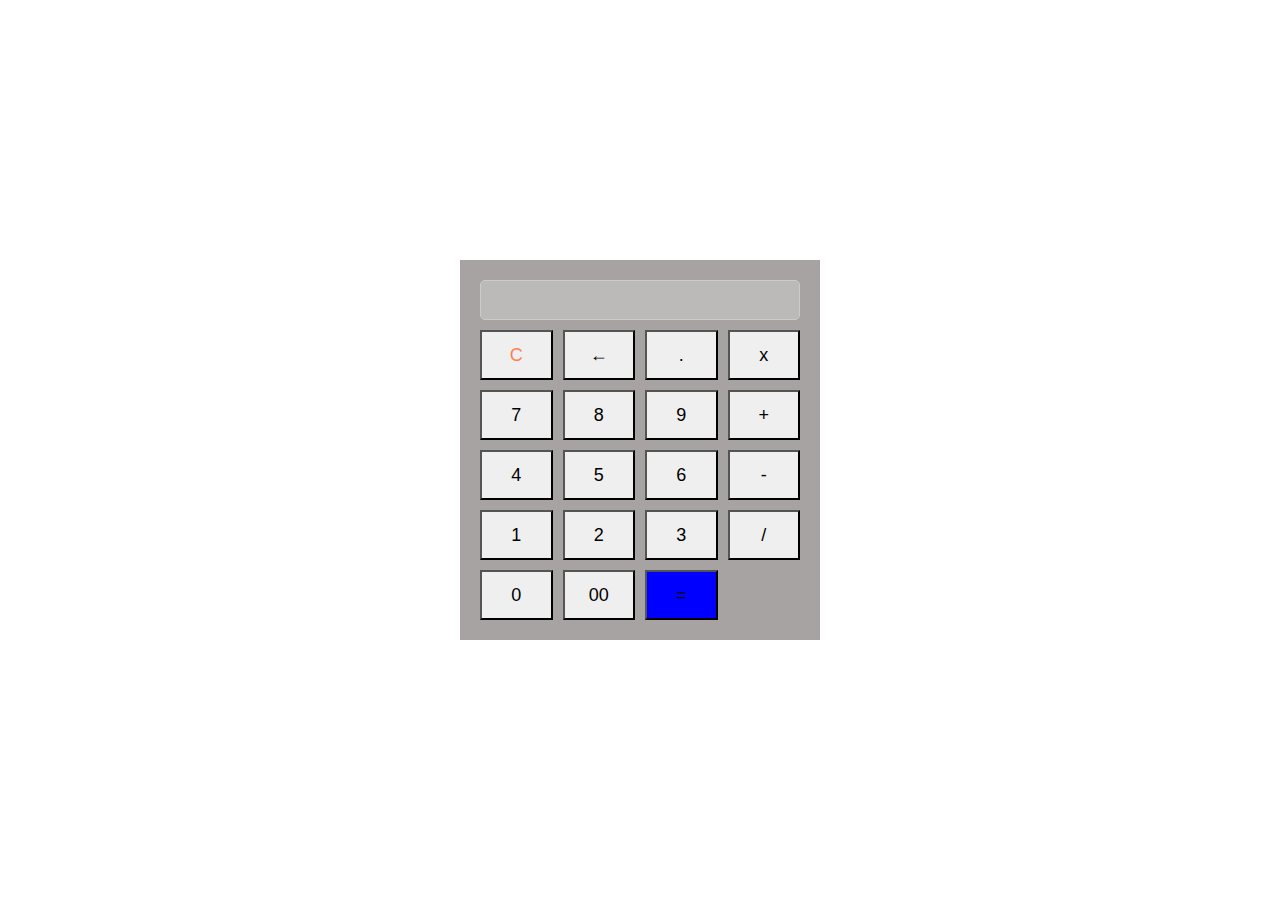
<file: Calculator_Task/index.html>
<html>

<head>
    <title>Calculator</title>
    <style>
        body {
            display: flex;
            justify-content: center;
            align-items: center;
            height: 100vh;
            /* background-color: #f4f4f4; */
            margin: 0;
        }

        .layout {
            background-color: rgb(167, 163, 163);
            color: white;
            border: 2px black;
            height: auto;
            width: 25vw;
            margin: 20px;
            padding: 20px;
        }

        #display {
            width: 100%;
            height: 40px;
            margin-bottom: 10px;
            text-align: right;
            padding-right: 10px;
            font-size: 24px;
            border: 1px solid #ccc;
            border-radius: 5px;
        }

        .buttons {
    display: grid;
    grid-template-columns: repeat(4, 1fr);
    gap: 10px;
}

.btn {
    width: 100%;
    height: 50px;
    font-size: 18px;
    /* border: 1px solid #ccc; */
    border-radius: 0px;
    cursor: pointer;
    /* transition: background-color 0.3s; */
}

.btn:hover {
    background-color: #ddd;
}
    </style>
</head>

<body>
    <div class="flex">
        <div class="layout">

            <input type="text" id="display" disabled>
            <div class="buttons">

                <button class="btn" onclick="clearDisplay()" style="color: coral;">C</button>
                <button class="btn" onclick="backspace()">←</button>
                <button class="btn" onclick="appendNumber('.')">.</button>
                <button class="btn" onclick="chooseOperation('x')">x</button>


                <button class="btn" onclick="appendNumber('7')">7</button>
                <button class="btn" onclick="appendNumber('8')">8</button>
                <button class="btn" onclick="appendNumber('9')">9</button>
                <button class="btn" onclick="chooseOperation('+')">+</button>
            
                <button class="btn" onclick="appendNumber('4')">4</button>
                <button class="btn" onclick="appendNumber('5')">5</button>
                <button class="btn" onclick="appendNumber('6')">6</button>
                <button class="btn" onclick="chooseOperation('-')">-</button>
            
                <button class="btn" onclick="appendNumber('1')">1</button>
                <button class="btn" onclick="appendNumber('2')">2</button>
                <button class="btn" onclick="appendNumber('3')">3</button>
                <button class="btn" onclick="chooseOperation('/')">/</button>
                
            
                <button class="btn" onclick="appendNumber('0')">0</button>
                <button class="btn" onclick="appendNumber('00')">00</button>
                
                <button class="btn"  onclick="compute()"  style="background-color: blue">=</button>
                
            </div>
       
    </div>
    <script src="script.js"></script>
</body>

</html>
</file>
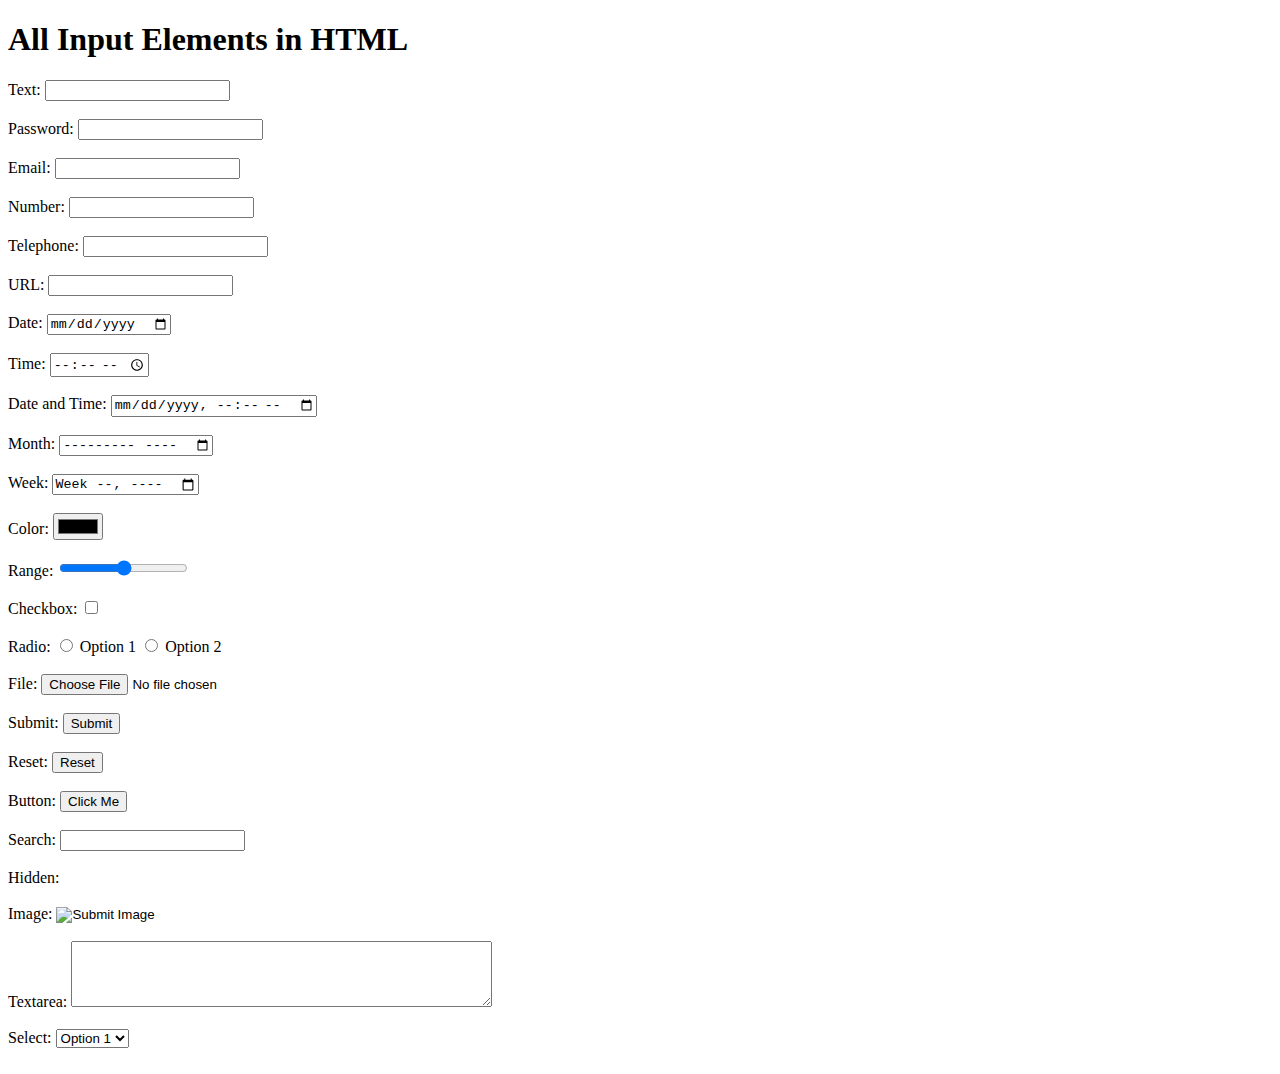
<file: Task_6_18-02-2023/All_inputs/index.html>
<!DOCTYPE html>
<html lang="en">
<head>
    <!-- <meta charset="UTF-8">
    <meta name="viewport" content="width=device-width, initial-scale=1.0"> -->
    <title>All Input Elements</title>
</head>
<body>
    <h1>All Input Elements in HTML</h1>
    <form>
        <!-- Text Input Field -->
        <label for="text">Text:</label>
        <input type="text" id="text" name="text"><br><br>


        <!-- Password input Field -->
        <label for="password">Password:</label>
        <input type="password" id="password" name="password"><br><br>

        <!-- Email input Field -->
        <label for="email">Email:</label>
        <input type="email" id="email" name="email"><br><br>

        <!-- Number Inpt Field -->
        <label for="number">Number:</label>
        <input type="number" id="number" name="number"><br><br>

        
        <label for="tel">Telephone:</label>
        <input type="tel" id="tel" name="tel"><br><br>

        <label for="url">URL:</label>
        <input type="url" id="url" name="url"><br><br>

       <!-- Date Field -->
        <label for="date">Date:</label>
        <input type="date" id="date" name="date"><br><br>

        <!-- Time Field -->
        <label for="time">Time:</label>
        <input type="time" id="time" name="time"><br><br>

       <!-- Date and Time Field -->
        <label for="datetime-local">Date and Time:</label>
        <input type="datetime-local" id="datetime-local" name="datetime-local"><br><br>

        <!-- Month and Year Calendar -->
        <label for="month">Month:</label>
        <input type="month" id="month" name="month"><br><br>

        <!-- Weekly Calendar -->
        <label for="week">Week:</label>
        <input type="week" id="week" name="week"><br><br>

        <!-- Color Input -->
        <label for="color">Color:</label>
        <input type="color" id="color" name="color"><br><br>

        
        <label for="range">Range:</label>
        <input type="range" id="range" name="range" min="0" max="100"><br><br>

        <!-- Checkbox field -->
        <label for="checkbox">Checkbox:</label>
        <input type="checkbox" id="checkbox" name="checkbox"><br><br>

        <!-- Radio Button field -->
        <label for="radio1">Radio:</label>
        <input type="radio" id="radio1" name="radio" value="1"> Option 1
        <input type="radio" id="radio2" name="radio" value="2"> Option 2<br><br>

        <!-- File Upload -->
        <label for="file">File:</label>
        <input type="file" id="file" name="file"><br><br>

       <!-- Submit Field -->
        <label for="submit">Submit:</label>
        <input type="submit" id="submit" name="submit" value="Submit"><br><br>

        <label for="reset">Reset:</label>
        <input type="reset" id="reset" name="reset" value="Reset"><br><br>

        <!-- Button Field -->
        <label for="button">Button:</label>
        <input type="button" id="button" name="button" value="Click Me"><br><br>

        <!-- Search field -->
        <label for="search">Search:</label>
        <input type="search" id="search" name="search"><br><br>

        <!-- Hidden the value field  -->
        <label for="hidden">Hidden:</label>
        <input type="hidden" id="hidden" name="hidden" value="hidden value"><br><br>

        <!-- Image Field -->
        <label for="image">Image:</label>
        <input type="image" id="image" name="image" src="https://via.placeholder.com/150" alt="Submit Image"><br><br>

        <!-- Text Area Field -->
        <label for="textarea">Textarea:</label>
        <textarea id="textarea" name="textarea" rows="4" cols="50"></textarea><br><br>

        <!-- Select Field -->
        <label for="select">Select:</label>
        <select id="select" name="select">
            <option value="option1">Option 1</option>
            <option value="option2">Option 2</option>
            <option value="option3">Option 3</option>
        </select><br><br>
    </form>
</body>
</html>
</file>
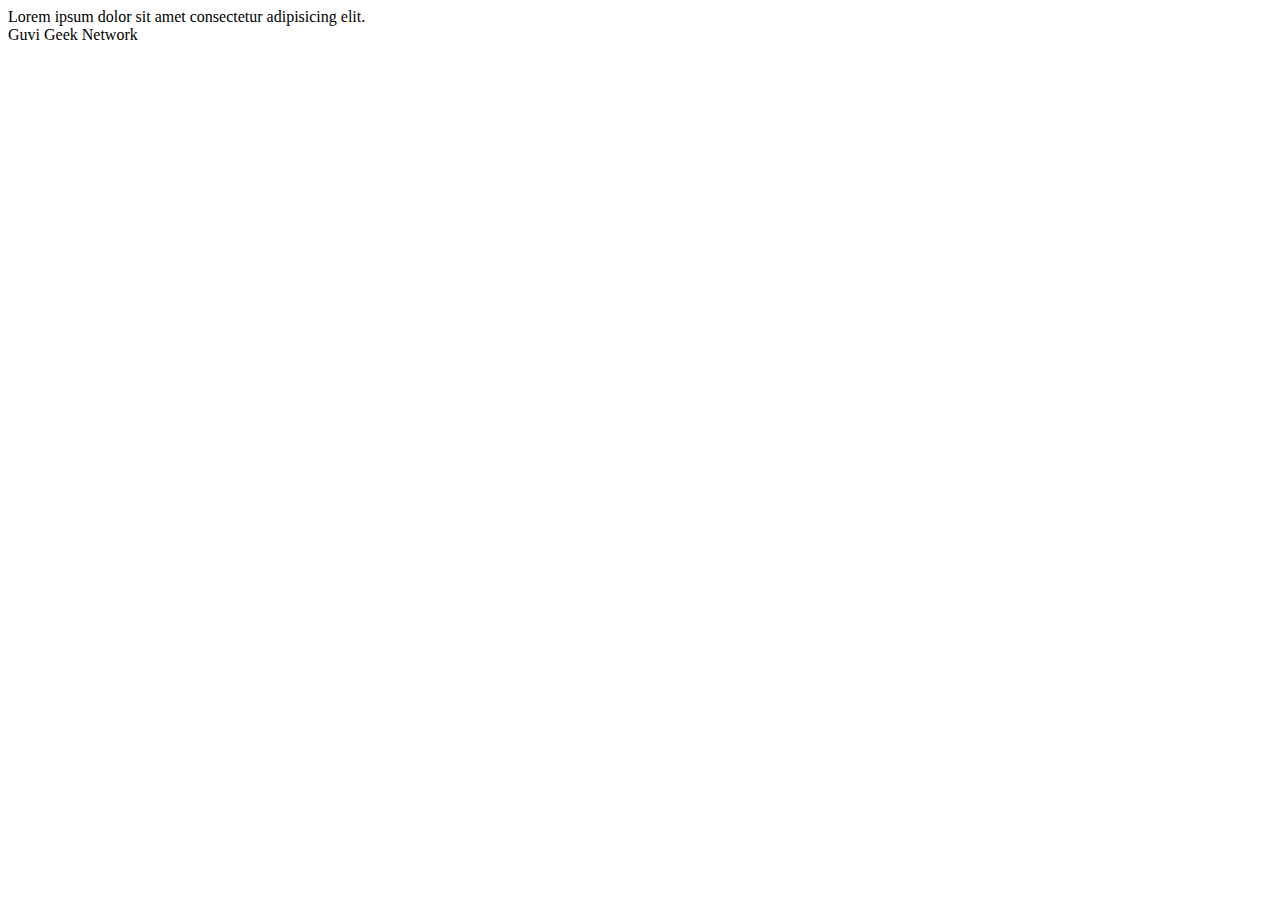
<file: Task_6_18-02-2023/Basic_Tags_1/index.html>
<html lang="en">

<head>
    <title>Document guvi</title>
</head>

<body>
    <div>
        Lorem ipsum dolor sit amet consectetur adipisicing elit.
    </div>
    <div>
        Guvi Geek Network
    </div>
</body>
</html>
</file>
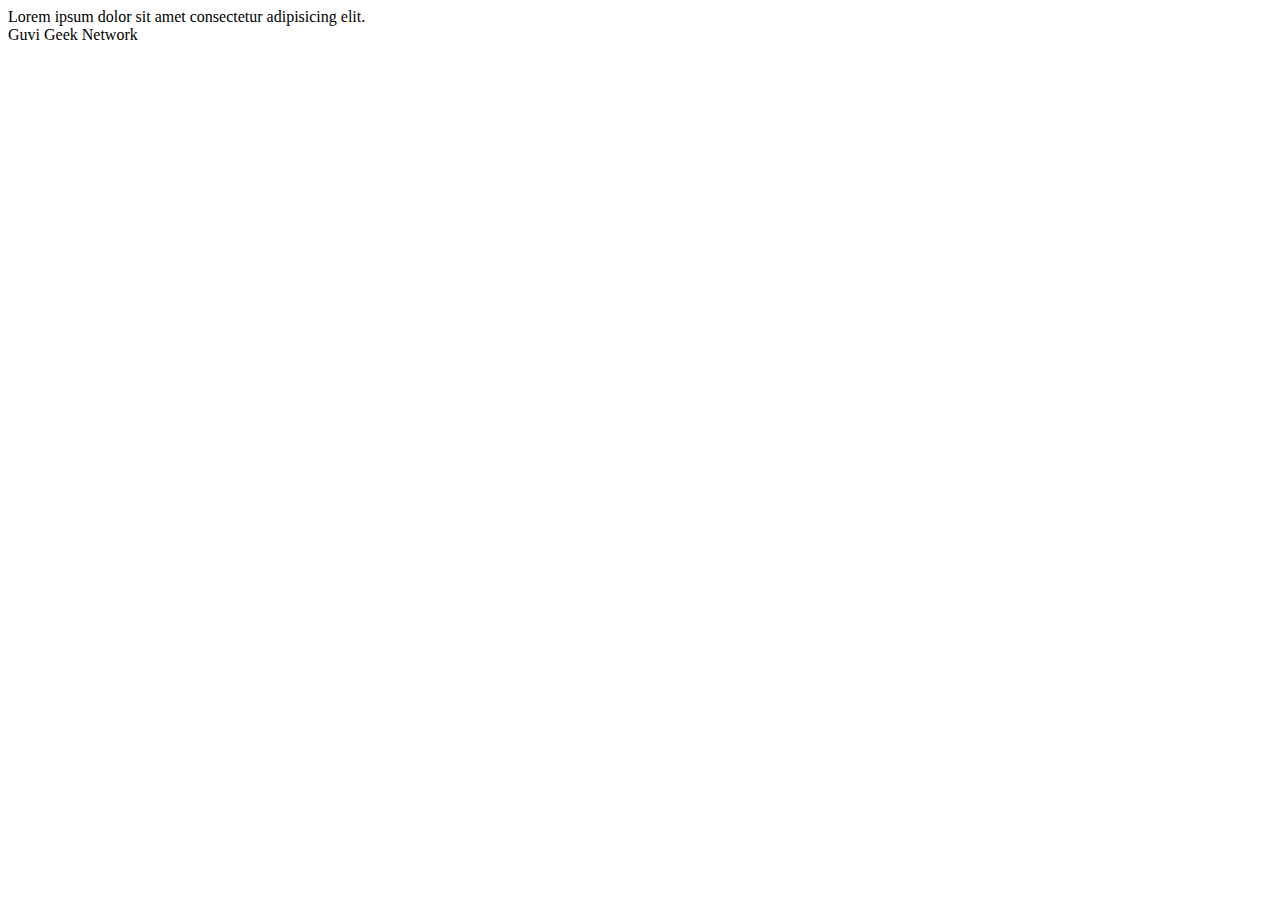
<file: Task_6_18-02-2023/Basic_Tags_2/index.html>
<html lang="en">

<head>
    <title>Document guvi</title>
</head>

<body>
    <div>
        Lorem ipsum dolor sit amet consectetur adipisicing elit.
    </div>
    <div>
        Guvi Geek Network
    </div>
</body>
</html>
</file>
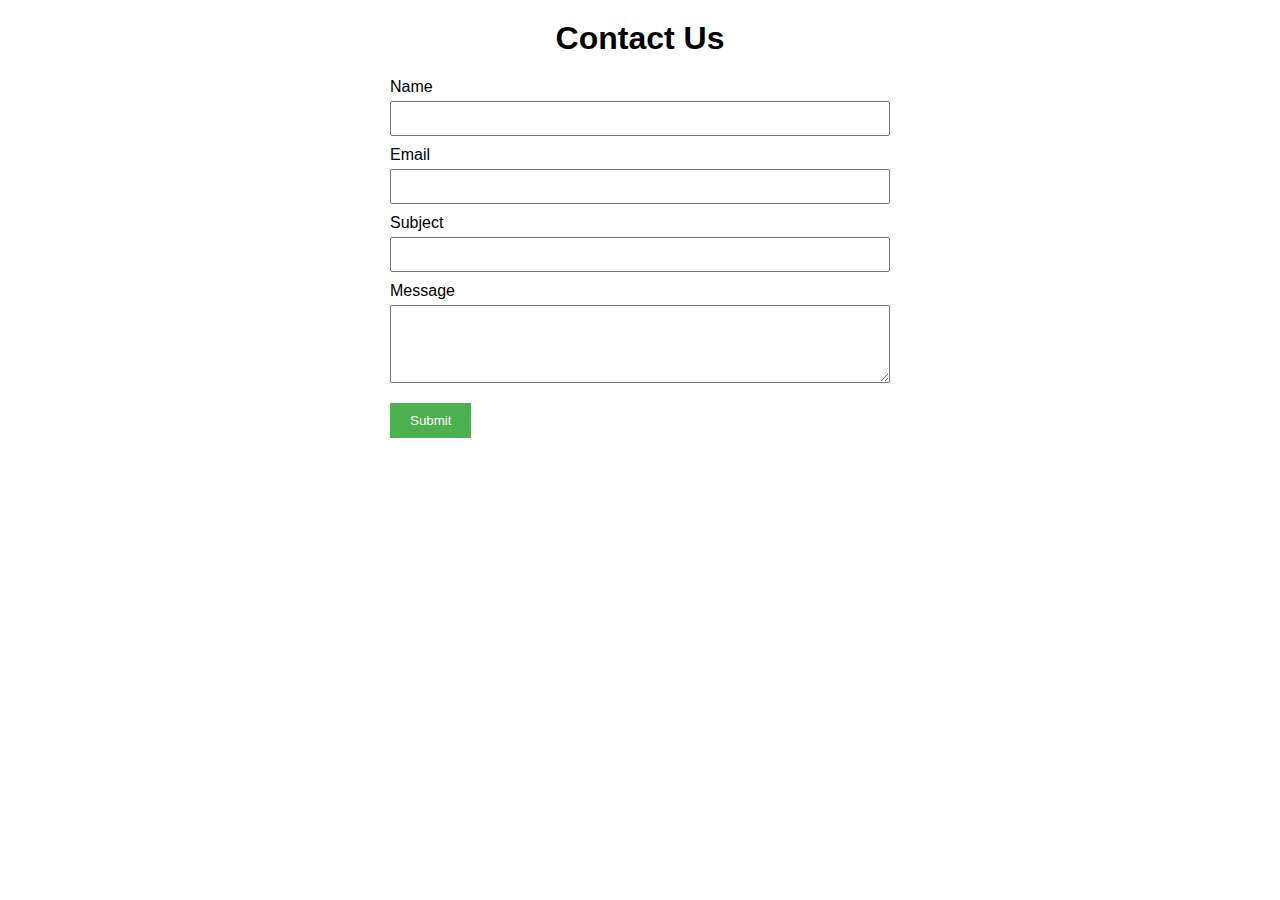
<file: Task_6_18-02-2023/Contact_Us/index.html>
<html>

<head>
    <title>Contact Us</title>

    <style>
        body {
            font-family: Arial, sans-serif;
            margin: 20px;
        }
        form {
            max-width: 500px;
            margin: auto;
        }
        label {
            display: block;
            margin-top: 10px;
        }
        input, textarea {
            width: 100%;
            padding: 8px;
            margin-top: 5px;
            box-sizing: border-box;
        }
        button {
            margin-top: 20px;
            padding: 10px 20px;
            background-color: #4CAF50;
            color: white;
            border: none;
            cursor: pointer;
        }
        button:hover {
            background-color: #45a049;
        }
    </style>
</head>

<body>
    <h1 Style="text-align:center">Contact Us</h1>
    <!-- Contact Us Form -->
    <form>
        <label for="name">Name</label>
    <input type="text" id="name" name="name" required>

    <label for="email">Email</label>
    <input type="email" id="email" name="email" required>

    <label for="subject">Subject</label>
    <input type="text" id="subject" name="subject" required>

    <label for="message">Message</label>
    <textarea id="message" name="message" rows="4" required></textarea>

    <button type="submit">Submit</button>

    </form>
</body>

</html>
</file>
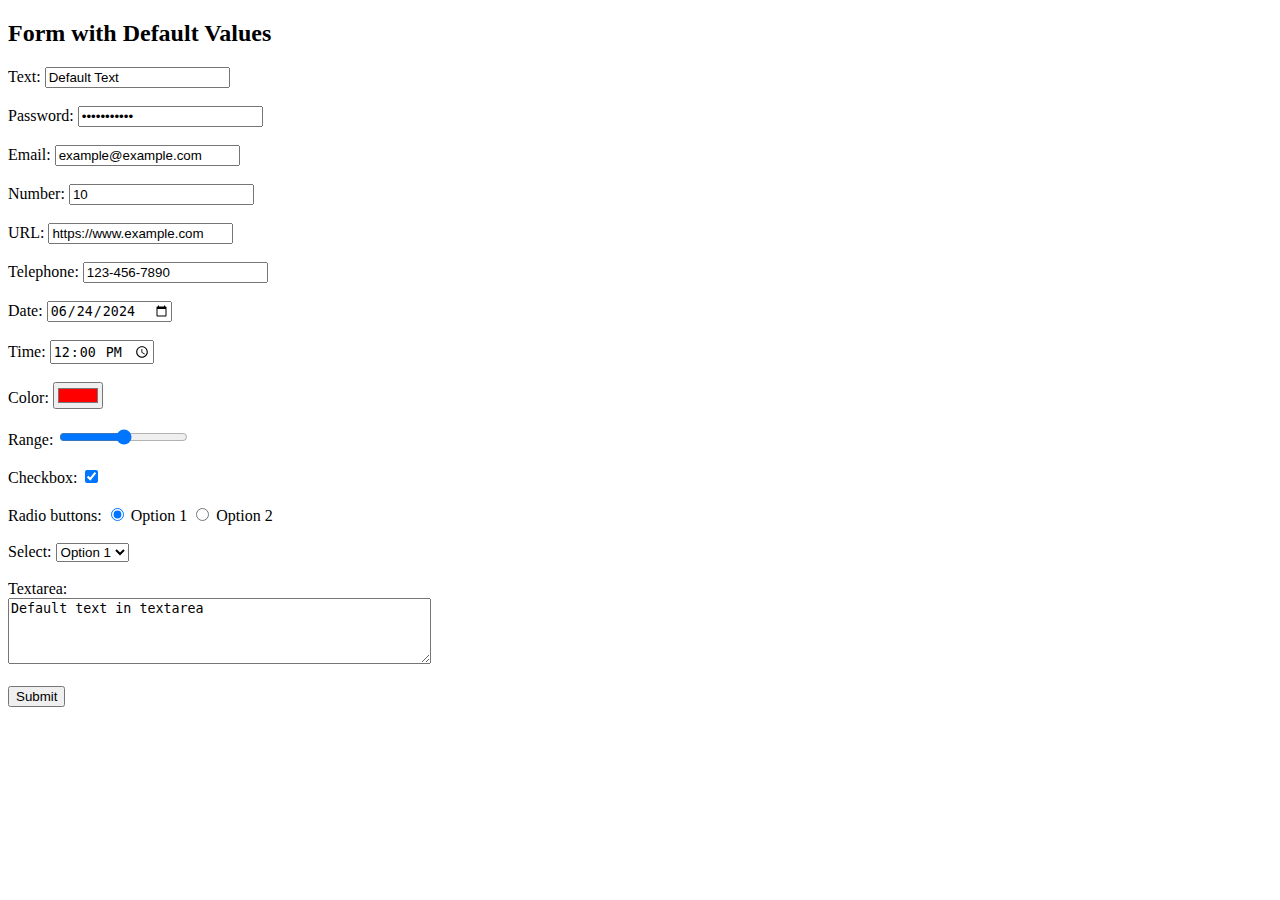
<file: Task_6_18-02-2023/Input_Tags/index.html>
<!DOCTYPE html>
<html>
<head>
    <title>Form with Default Values</title>
</head>
<body>

<h2>Form with Default Values</h2>

<form>
    <!-- Text input -->
    <label for="text">Text:</label>
    <input type="text" id="text" name="text" value="Default Text"><br><br>

    <!-- Password input -->
    <label for="password">Password:</label>
    <input type="password" id="password" name="password" value="password123"><br><br>

    <!-- Email input -->
    <label for="email">Email:</label>
    <input type="email" id="email" name="email" value="example@example.com"><br><br>

    <!-- Number input -->
    <label for="number">Number:</label>
    <input type="number" id="number" name="number" value="10"><br><br>

    <!-- URL input -->
    <label for="url">URL:</label>
    <input type="url" id="url" name="url" value="https://www.example.com"><br><br>

    <!-- Telephone input -->
    <label for="tel">Telephone:</label>
    <input type="tel" id="tel" name="tel" value="123-456-7890"><br><br>

    <!-- Date input -->
    <label for="date">Date:</label>
    <input type="date" id="date" name="date" value="2024-06-24"><br><br>

    <!-- Time input -->
    <label for="time">Time:</label>
    <input type="time" id="time" name="time" value="12:00"><br><br>

    <!-- Color input -->
    <label for="color">Color:</label>
    <input type="color" id="color" name="color" value="#ff0000"><br><br>

    <!-- Range input -->
    <label for="range">Range:</label>
    <input type="range" id="range" name="range" value="50" min="0" max="100"><br><br>

    <!-- Checkbox -->
    <label for="checkbox">Checkbox:</label>
    <input type="checkbox" id="checkbox" name="checkbox" checked><br><br>

    <!-- Radio buttons -->
    <label>Radio buttons:</label>
    <input type="radio" id="radio1" name="radio" value="option1" checked>
    <label for="radio1">Option 1</label>
    <input type="radio" id="radio2" name="radio" value="option2">
    <label for="radio2">Option 2</label><br><br>

    <!-- Select dropdown -->
    <label for="select">Select:</label>
    <select id="select" name="select">
        <option value="option1" selected>Option 1</option>
        <option value="option2">Option 2</option>
        <option value="option3">Option 3</option>
    </select><br><br>

    <!-- Textarea -->
    <label for="textarea">Textarea:</label><br>
    <textarea id="textarea" name="textarea" rows="4" cols="50">Default text in textarea</textarea><br><br>

    <!-- Submit button -->
    <input type="submit" value="Submit">
</form>

</body>
</html>
</file>
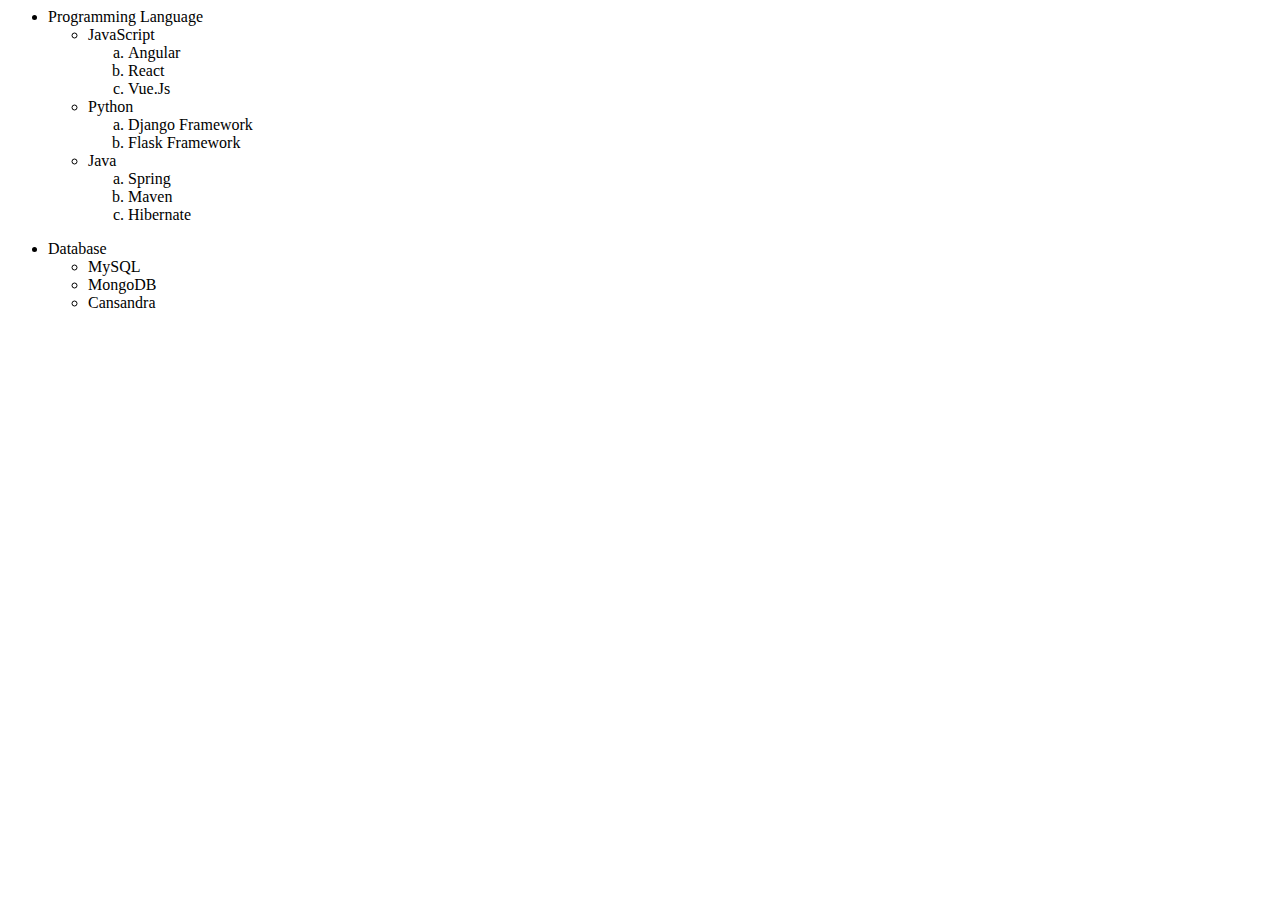
<file: Task_6_18-02-2023/List/index.html>
<html>
    <head>
        <title>List</title>
    </head>
    <body>
        <ul>
            <li>Programming Language</li>
            <ul>
                <li>JavaScript</li> 
                <ol type="a">
                    <li>Angular</li>
                    <li>React</li>
                    <li>Vue.Js</li>
                </ol>
            </ul>

            <ul>
                <li>Python</li> 
                <ol type="a">
                    <li>Django Framework</li>
                    <li>Flask Framework</li>
                </ol>
            </ul>

            <ul>
                <li>Java</li>
                <ol type="a">
                    <li>Spring </li>
                    <li>Maven</li>
                    <li>Hibernate</li>
                </ol>
            </ul>
        </ul>
        <ul>
            <li>Database</li>
            <ul>
                <li>MySQL</li>
                <li>MongoDB</li>
                <li>Cansandra</li>
            </ul>
        </ul>
    </body>
</html>
</file>
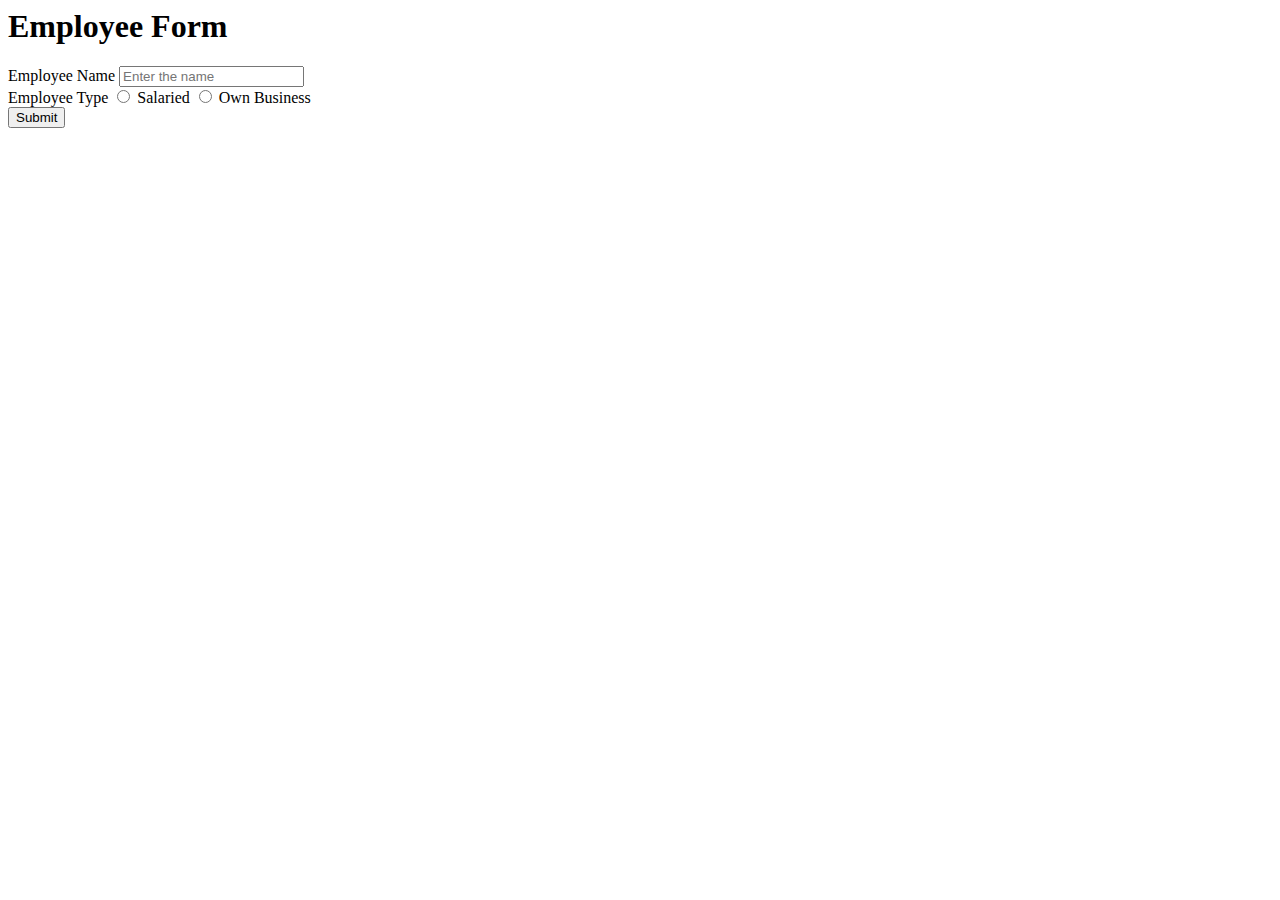
<file: Task_6_18-02-2023/Radio_Button/index.html>
<html>
    <head>
        <title>Employee Form</title>
    </head>
    <body>
        <h1> Employee Form</h1>
        <form>
            <label>Employee Name</label>
            <input type="text" placeholder="Enter the name" required><br>

            <label>Employee Type</label>
            <input type="radio">
            <label>Salaried</label>
            <input type="radio">
            <label>Own Business</label><br>
            <input type="submit" value="Submit">

        </form>
    </body>
</html>
</file>
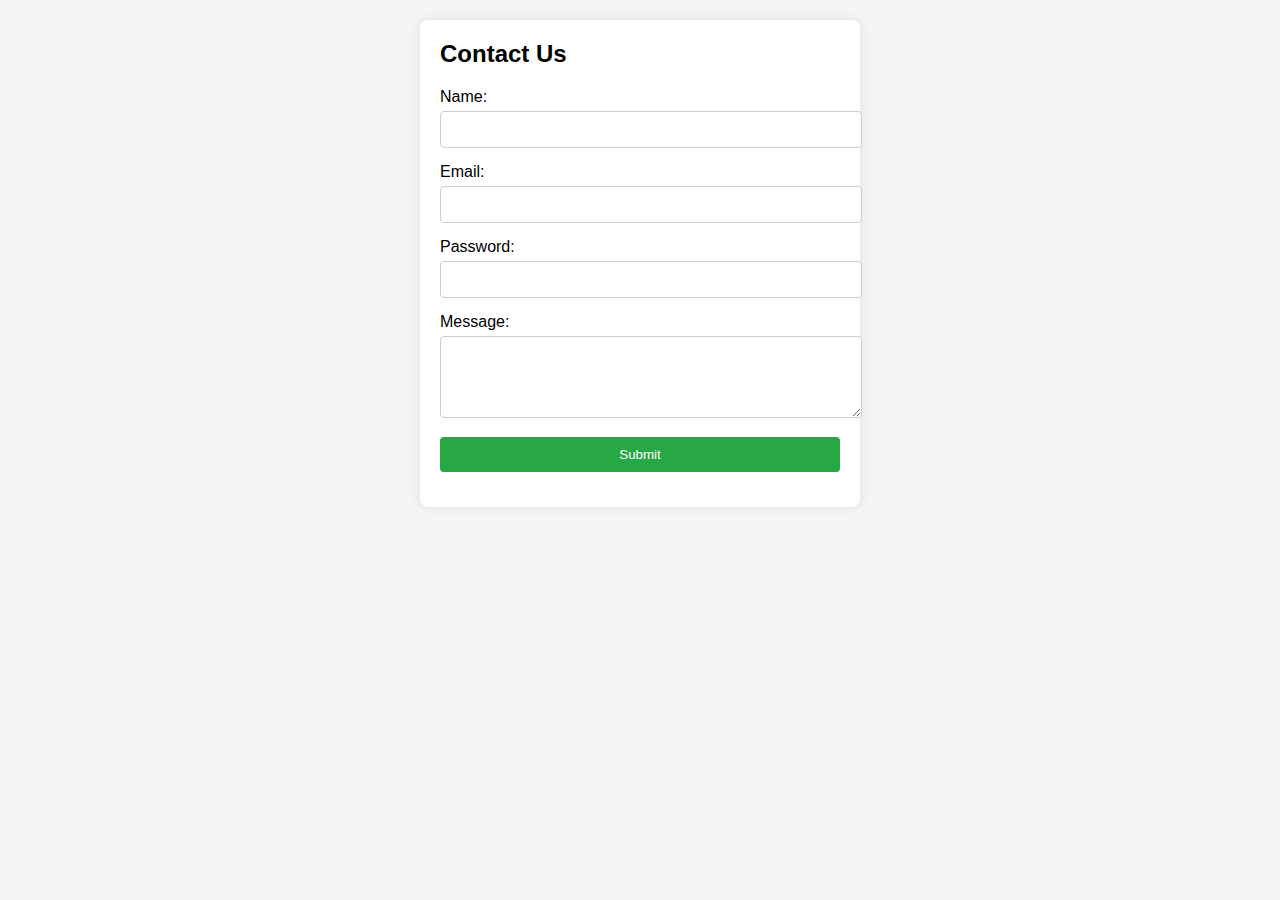
<file: Task_6_18-02-2023/Design_Form/‌index.html>
<!DOCTYPE html>
<html lang="en">
<head>
    <meta charset="UTF-8">
    <meta name="viewport" content="width=device-width, initial-scale=1.0">
    <title>Form Design</title>
    <style>
        body {
            font-family: Arial, sans-serif;
            background-color: #f4f4f4;
            margin: 0;
            padding: 20px;
        }
        .form-container {
            background-color: white;
            padding: 20px;
            border-radius: 8px;
            box-shadow: 0 0 10px rgba(0,0,0,0.1);
            max-width: 400px;
            margin: auto;
        }
        .form-container h2 {
            margin-top: 0;
        }
        .form-group {
            margin-bottom: 15px;
        }
        .form-group label {
            display: block;
            margin-bottom: 5px;
        }
        .form-group input[type="text"],
        .form-group input[type="email"],
        .form-group input[type="password"],
        .form-group textarea {
            width: 100%;
            padding: 10px;
            border: 1px solid #ccc;
            border-radius: 4px;
        }
        .form-group textarea {
            resize: vertical;
        }
        .form-group button {
            width: 100%;
            padding: 10px;
            background-color: #28a745;
            color: white;
            border: none;
            border-radius: 4px;
            cursor: pointer;
        }
        .form-group button:hover {
            background-color: #218838;
        }
    </style>
</head>
<body>
    <div class="form-container">
        <h2>Contact Us</h2>
        <form action="#">
            <div class="form-group">
                <label for="name">Name:</label>
                <input type="text" id="name" name="name">
            </div>
            <div class="form-group">
                <label for="email">Email:</label>
                <input type="email" id="email" name="email">
            </div>
            <div class="form-group">
                <label for="password">Password:</label>
                <input type="password" id="password" name="password">
            </div>
            <div class="form-group">
                <label for="message">Message:</label>
                <textarea id="message" name="message" rows="4"></textarea>
            </div>
            <div class="form-group">
                <button type="submit">Submit</button>
            </div>
        </form>
    </div>
</body>
</html>
</file>
